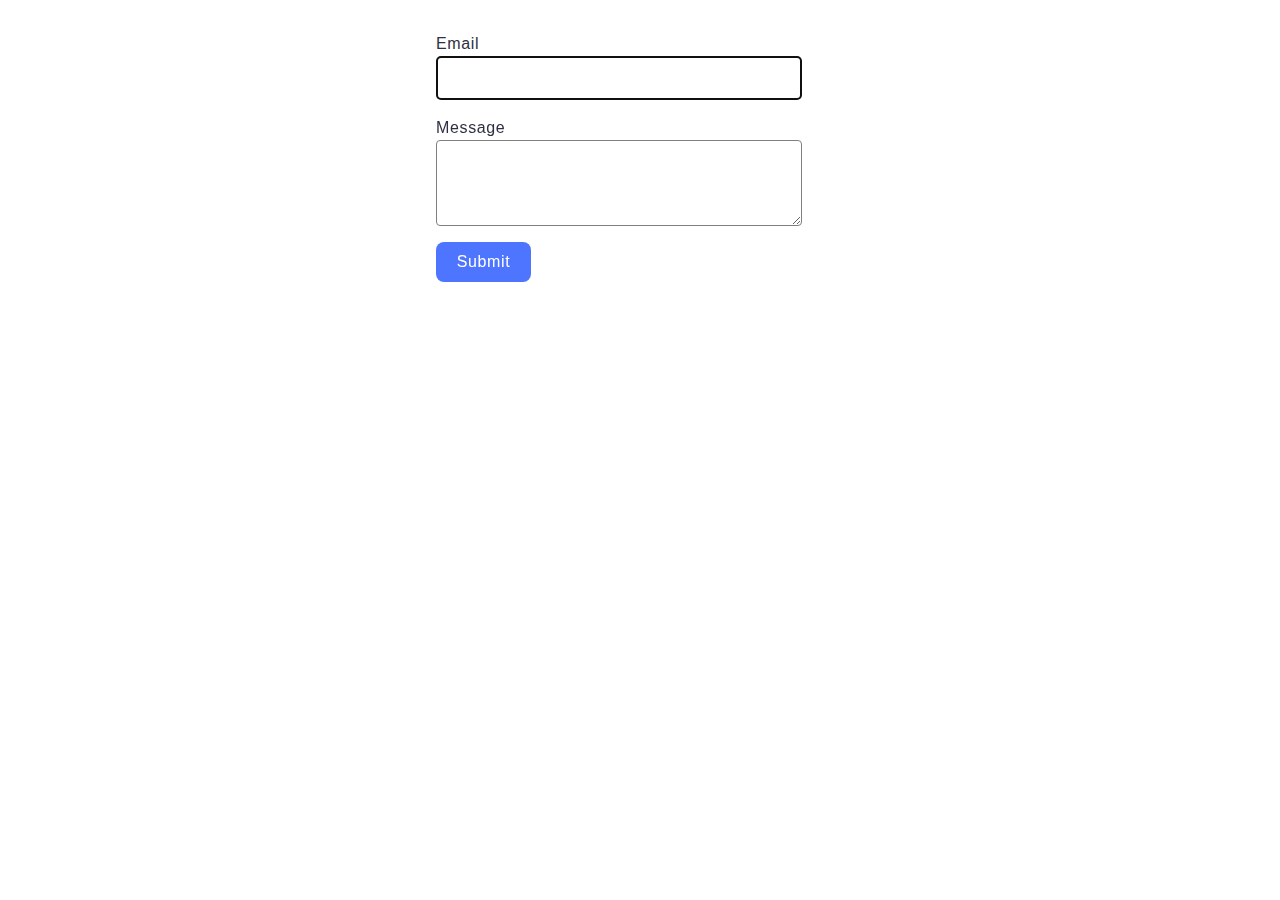
<file: src/2-form.html>
<!DOCTYPE html>
<html lang="en">

<head>
    <meta charset="UTF-8">
    <meta name="viewport" content="width=device-width, initial-scale=1.0">
    <title>Document</title>
    <link rel="stylesheet" href="./css/styles.css">
</head>

<body>
    <form class="feedback-form" autocomplete="off">
        <label class="form-name">
            Email
            <input class="form-email" type="email" name="email" autofocus />
        </label>
        <label class="form-name">
            Message
            <textarea class="form-massege" name="message" rows="8"></textarea>
        </label>
        <button class="form-btn" type="submit">Submit</button>
    </form>
    <script type="module" src="./js/2-form.js"></script>
</body>

</html>
</file>
<file: src/css/styles.css>
/**
  |============================
  | include css partials with
  | default @import url()
  |============================
*/
@import url('./reset.css');
@import url('./vite-promo.css');
@import url('./header.css');


:root {
  font-family: Inter, Avenir, Helvetica, Arial, sans-serif;
  font-size: 16px;
  line-height: 24px;
  font-weight: 400;

  color: #242424;
  background-color: rgba(255, 255, 255, 0.87);

  font-synthesis: none;
  text-rendering: optimizeLegibility;
  -webkit-font-smoothing: antialiased;
  -moz-osx-font-smoothing: grayscale;
  -webkit-text-size-adjust: 100%;
}

.gallery {
  margin-right: auto;
  margin-left: auto;
  width: 1440px;
  height: 696px;
  display: flex;
  gap: 24px;
  flex-wrap: wrap;
  justify-content: center;
}

.gallery-image {
  width: 360px;
  height: 200px;
  flex-grow: 1;
}

/* ____________________________________________________________________________________________________________________________________________ */

.feedback-form {
  display: flex;
  flex-direction: column;
  gap: 8px;
  padding: 24px;
  width: 408px;
  height: 296px;

  margin-left: auto;
  margin-right: auto;
}


.form-name {
  color: #2E2F42;
  font-size: 16px;
  font-style: normal;
  font-weight: 400;
  line-height: 24px;
  letter-spacing: 0.64px;

  min-width: 95px;
  padding-bottom: 8px;
}


.form-btn {
  border-radius: 8px;
  background-color: #4e75ff;

  border-color: transparent;

  width: 95px;
  height: 40px;

  display: flex;
  padding: 8px 16px;
  justify-content: center;
  align-items: center;
  gap: 10px;

  color: #fff;
  font-size: 16px;
  font-weight: 500;
  line-height: 1.5;
  letter-spacing: 0.64px;


}

.form-btn:hover,
.form-btn:focus {
  background-color: #6C8CFF;
  border-color: transparent;
}

.form-email {
  display: flex;
  width: 360px;
  height: 40px;
  justify-content: center;
  align-items: center;
  border-radius: 4px;
  border: 1px solid #808080;
}

.form-email:hover,
.form-email:focus {
  border: 1px solid #000;
}

.form-massege {
  display: flex;
  width:360px;
  max-width: 361px;
  height: 80px;
  justify-content: center;
  align-items: center;
  border-radius: 4px;
  border: 1px solid #808080;
}

.form-massege:hover,
.form-massege:focus {
  border: 1px solid #000;
}
</file>
